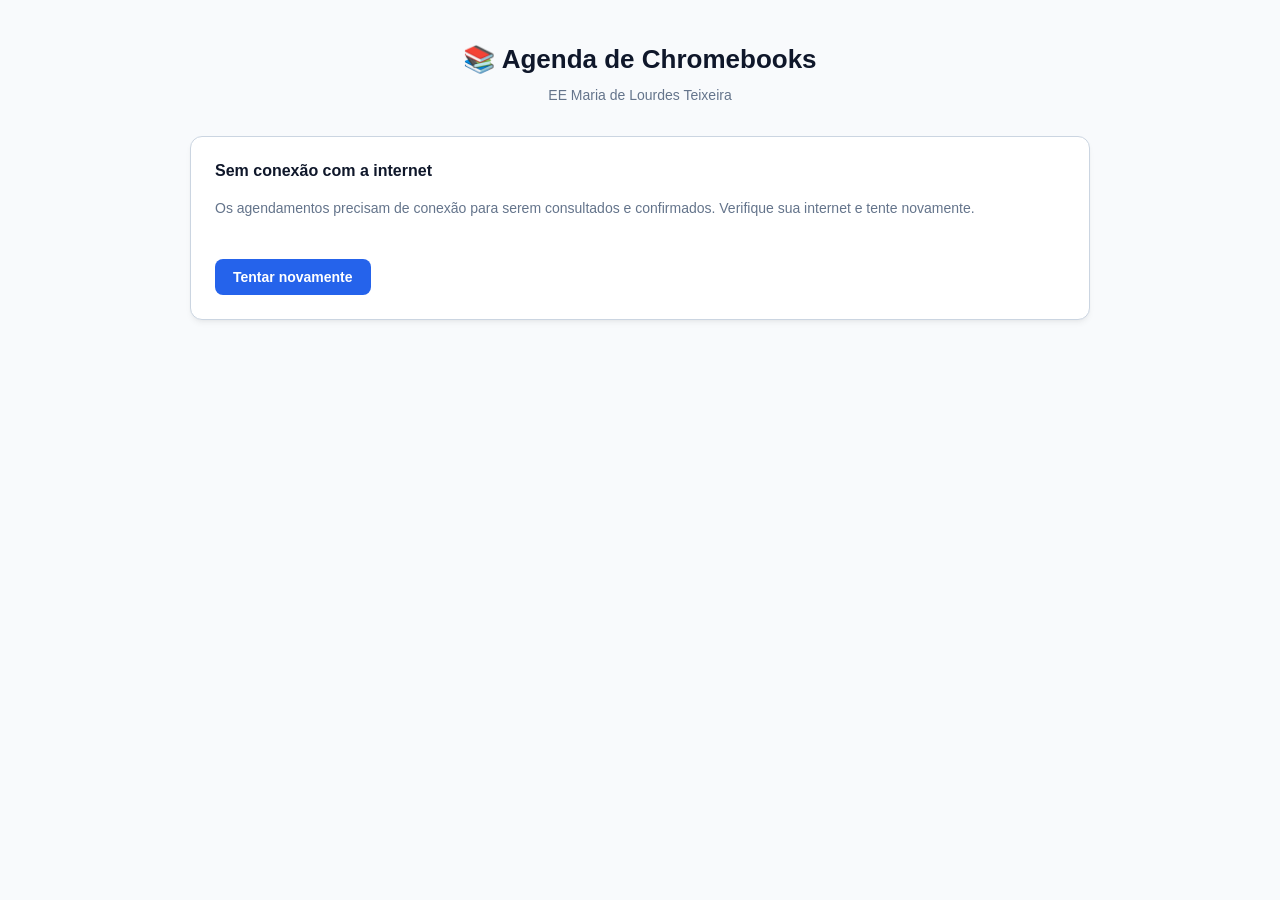
<file: static/offline.html>
<!DOCTYPE html>
<html lang="pt-BR">
<head>
    <meta charset="UTF-8">
    <meta name="viewport" content="width=device-width, initial-scale=1.0">
    <meta name="theme-color" content="#2563eb">
    <title>Sem conexão - Agenda de Chromebooks</title>
    <link rel="stylesheet" href="/static/style.css">
</head>
<body>
    <div class="container">
        <header>
            <h1>📚 Agenda de Chromebooks</h1>
            <p>EE Maria de Lourdes Teixeira</p>
        </header>
        <div class="card">
            <h2>Sem conexão com a internet</h2>
            <p>Os agendamentos precisam de conexão para serem consultados e confirmados. Verifique sua internet e tente novamente.</p>
            <br>
            <button class="btn" onclick="location.reload()">Tentar novamente</button>
        </div>
    </div>
</body>
</html>
</file>
<file: static/style.css>
:root { 
    --primary: #2563eb; 
    --primary-hover: #1d4ed8; 
    --bg-color: #f8fafc; 
    --card-bg: #ffffff; 
    --text-main: #0f172a; 
    --text-muted: #64748b; 
    --border-color: #cbd5e1; 
    --danger: #dc2626; 
    --danger-hover: #b91c1c; 
    --success: #16a34a; 
}

/* Seletor universal '*' */
* { 
    box-sizing: border-box; 
    margin: 0; 
    padding: 0; 
}

body { 
    font-family: 'Inter', sans-serif; 
    background-color: var(--bg-color); 
    color: var(--text-main); 
    line-height: 1.5; 
    padding: 40px 20px; 
}

.container { max-width: 900px; margin: 0 auto; }
header { text-align: center; margin-bottom: 30px; }
header h1 { font-size: 26px; font-weight: 700; color: var(--text-main); margin-bottom: 6px; }
header p { color: var(--text-muted); font-size: 14px; }
.card { background: var(--card-bg); border-radius: 12px; box-shadow: 0 4px 6px -1px rgba(0, 0, 0, 0.05), 0 2px 4px -2px rgba(0, 0, 0, 0.05); border: 1px solid var(--border-color); padding: 24px; margin-bottom: 20px; }
.card h2 { font-size: 16px; font-weight: 600; color: var(--text-main); margin-bottom: 16px; display: flex; align-items: center; gap: 8px; }
.hidden { display: none !important; }
.form-group { margin-bottom: 16px; }
label { display: block; font-size: 13px; font-weight: 500; color: var(--text-main); margin-bottom: 6px; }
input[type="email"], input[type="password"], input[type="number"], input[type="date"], input[type="time"], input[type="text"], select { width: 100%; padding: 10px 14px; border: 1px solid var(--border-color); border-radius: 8px; font-size: 14px; font-family: 'Inter', sans-serif; color: var(--text-main); background-color: #fff; transition: border-color 0.2s, box-shadow 0.2s; }
input:focus, select:focus { outline: none; border-color: var(--primary); box-shadow: 0 0 0 3px rgba(37, 99, 235, 0.15); }
.btn { background-color: var(--primary); color: white; border: none; border-radius: 8px; padding: 10px 18px; font-size: 14px; font-weight: 600; cursor: pointer; transition: background-color 0.2s; display: inline-flex; align-items: center; justify-content: center; }
.btn:hover { background-color: var(--primary-hover); }
.btn-danger { background-color: var(--danger); } .btn-danger:hover { background-color: var(--danger-hover); }
.user-session-bar { background: linear-gradient(135deg, #eff6ff 0%, #dbeafe 100%); border: 1px solid #bfdbfe; display: flex; justify-content: space-between; align-items: center; padding: 14px 20px; border-radius: 8px; margin-bottom: 20px; }
.user-info p { font-size: 14px; color: #1e3a8a; }
.stats-grid { display: flex; align-items: center; justify-content: space-between; flex-wrap: wrap; gap: 20px; }
.stats-text .number-badge { font-size: 36px; font-weight: 700; color: var(--primary); margin-bottom: 8px; }
.chart-container { flex: 1; min-width: 250px; max-width: 320px; height: 200px; }
.card h2 + p { color: var(--text-muted); font-size: 14px; margin-bottom: 16px; }
.card h2 { line-height: 1.3; }

/* Mensagens de retorno */
.mensagem { font-size: 14px; margin-top: 10px; font-weight: 500; }
.mensagem:empty { display: none; }
.mensagem[data-tipo="erro"] { color: var(--danger); }
.mensagem[data-tipo="sucesso"] { color: var(--success); }
.mensagem[data-tipo="info"] { color: var(--text-muted); font-weight: 400; }
.aviso-disponibilidade { font-size: 13px; color: var(--text-muted); margin: -4px 0 16px; }
.aviso-disponibilidade[data-tipo="erro"] { color: var(--danger); font-weight: 500; }
.aviso-disponibilidade[data-tipo="sucesso"] { color: var(--success); font-weight: 500; }

/* Botões secundários e links */
.btn-secundario { background-color: #fff; color: var(--primary); border: 1px solid var(--border-color); }
.btn-secundario:hover { background-color: #eff6ff; }
.link { background: none; border: none; padding: 0; color: var(--primary); font: inherit; font-size: 14px; font-weight: 600; text-decoration: underline; cursor: pointer; }
.link-perigo { color: var(--danger); }
.troca-tela { font-size: 14px; color: var(--text-muted); margin-top: 16px; }
button:focus-visible, a:focus-visible { outline: 2px solid var(--primary); outline-offset: 2px; }
select:disabled { background-color: #f1f5f9; color: var(--text-muted); }

/* Abas */
.abas { display: flex; gap: 6px; margin-bottom: 16px; overflow-x: auto; }
.aba { flex: 1 0 auto; background: #fff; border: 1px solid var(--border-color); border-radius: 8px; padding: 10px 14px; font: inherit; font-size: 14px; font-weight: 600; color: var(--text-muted); cursor: pointer; }
.aba:hover { color: var(--primary); }
.aba.ativa { background: var(--primary); border-color: var(--primary); color: #fff; }

/* Agenda */
.navegacao-semana { display: flex; align-items: center; justify-content: space-between; gap: 12px; margin-bottom: 16px; }
.navegacao-semana .btn { width: 44px; min-height: 44px; padding: 0; font-size: 22px; flex: none; }
.titulo-semana { text-align: center; }
.titulo-semana h2 { justify-content: center; margin-bottom: 2px; }
.dia { padding: 14px 0; border-top: 1px solid var(--border-color); }
.dia h3 { font-size: 14px; font-weight: 600; margin-bottom: 8px; }
.dia-hoje h3 { color: var(--primary); }
.cancelado .reserva { opacity: 0.6; }
.discreto { font-size: 13px; color: var(--text-muted); }
.reserva { background: var(--bg-color); border: 1px solid var(--border-color); border-radius: 8px; padding: 12px 14px; margin-top: 8px; font-size: 14px; }
.reserva-topo { display: flex; align-items: center; justify-content: space-between; gap: 10px; margin-bottom: 4px; }
.reserva .link { margin-top: 6px; }
.etiqueta { background: #dbeafe; color: #1e3a8a; border-radius: 999px; padding: 2px 10px; font-size: 12px; font-weight: 600; white-space: nowrap; }
.grade-2 { display: grid; grid-template-columns: 1fr 1fr; gap: 12px; }

/* Tabelas da administração */
.tabela-rolavel { overflow-x: auto; }
.tabela { width: 100%; border-collapse: collapse; font-size: 13px; }
.tabela th { text-align: left; font-weight: 600; color: var(--text-muted); padding: 8px 10px; border-bottom: 2px solid var(--border-color); white-space: nowrap; }
.tabela td { padding: 8px 10px; border-bottom: 1px solid var(--border-color); vertical-align: top; }
.sem-quebra { white-space: nowrap; }
#mais-logs { margin-top: 14px; }

/* Rodapé */
.rodape { text-align: center; font-size: 12px; color: var(--text-muted); padding: 10px 0 20px; }
.rodape a { color: inherit; }

/* --- Celulares (layout do app instalado) --- */
@media (max-width: 600px) {
    body {
        padding: 16px 12px;
        padding-top: max(16px, env(safe-area-inset-top));
        padding-bottom: max(16px, env(safe-area-inset-bottom));
    }
    header { margin-bottom: 20px; }
    header h1 { font-size: 21px; }
    .card { padding: 18px 16px; margin-bottom: 14px; }
    .user-session-bar { gap: 12px; padding: 10px 14px; }
    /* 16px evita o zoom automático do navegador ao tocar nos campos */
    input[type="email"], input[type="password"], input[type="number"], input[type="date"], input[type="time"], input[type="text"], select { font-size: 16px; min-height: 44px; }
    form .btn, #mais-logs { width: 100%; min-height: 46px; font-size: 15px; }
    .user-session-bar .btn { flex: none; min-height: 40px; }
    .abas { gap: 4px; }
    .aba { padding: 10px 7px; font-size: 13px; }
    .stats-grid { flex-direction: column; align-items: stretch; }
    .stats-text { text-align: center; }
    .chart-container { max-width: none; min-width: 0; width: 100%; height: 220px; }
}
</file>
